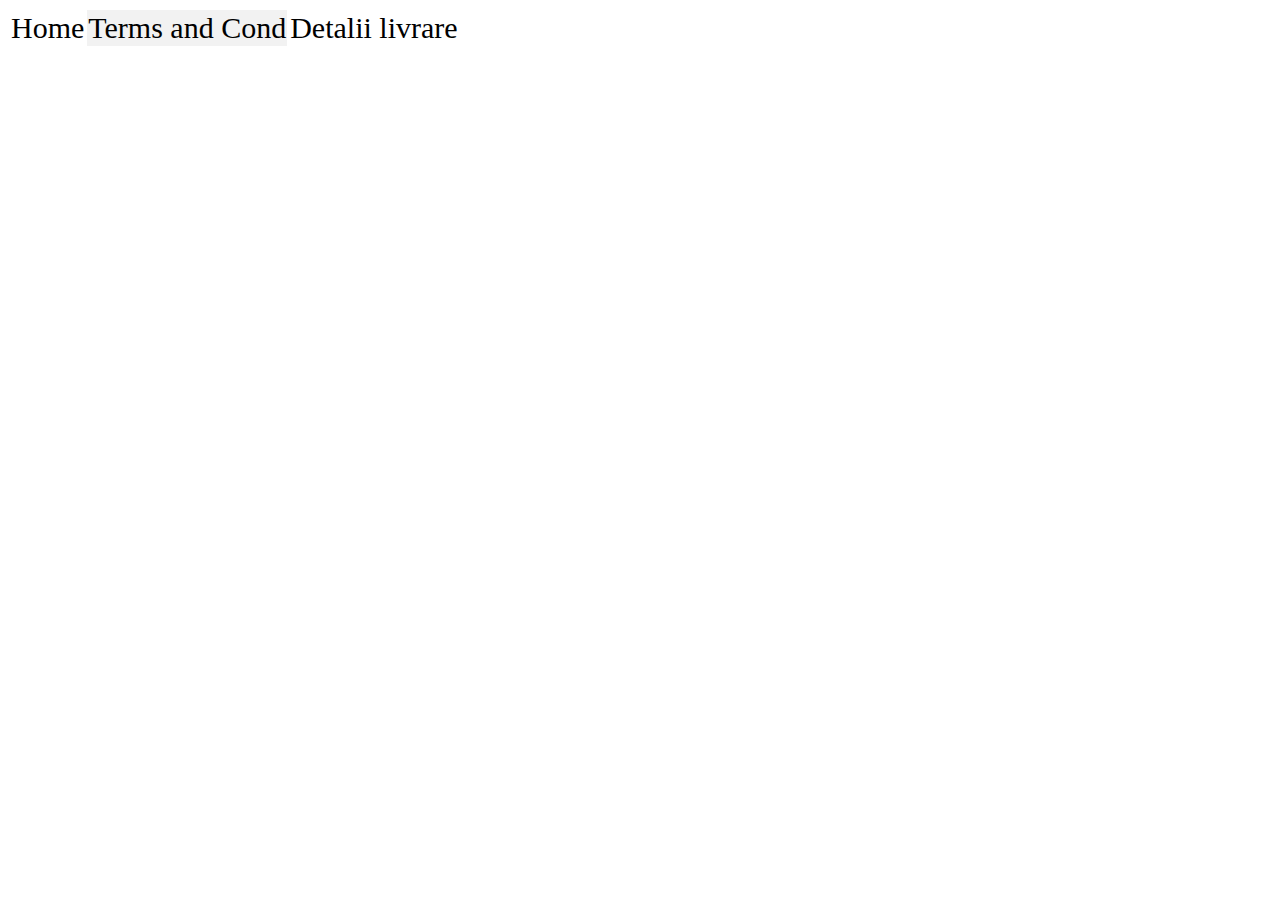
<file: lab2PW/index.html>
<!DOCTYPE HTML PUBLIC "-//W3C//DTD HTML 4.01 Transitional//EN" "http://www.w3.org/TR/html4/loose.dtd">
<html>
	<head>
		<meta http-equiv="Content-Type" content="text/html; charset=utf-8">
		<title>Laborator 2 - Tema PW</title>
		<link href="main.css" rel="stylesheet" type="text/css">
		
	</head>
	<body>
    <table class="colors">
        <tr>
        <td> <div id ="home_lista"> Home</div>
           <div id = "home_div" class="first">
               <label> Important List </label>&nbsp;
					<ol type="I">
				        <li>
						      Fields marked with * are required
                                    <ul type="square">
											<li>First inner list element 1</li>
											<li>First inner list element 2</li>
								    </ul>
				        </li>
				        <li>
										Fields not marked with * are not required
										<ol type="A">
											<li>Second inner list element 1</li>
											<li>Second inner list element 2</li>
											<li>Second inner list element 3</li>
											<li>Second inner list element 4</li>
										</ol>
									</li>
				    </ol>
            </div>
        </td>
        
        <td><div id ="arg2_lista"> Terms and Cond</div>
            <div id ="arg2_div" class="second"><strong>Prelucrarea datelor cu caracter personal : </strong>
							
						CN Poșta Română SA cu sediul în Bd. Dacia, nr.140, sectorul 2, cod poștal 020065, București, CUI 427410, cu nr.
						de înregistrare la Reg. Com. J/40/8636/1998 prelucrează datele dumneavoastră cu caracter personal,
						prin mijloace autorizate/manuale, destinate furnizării de bunuri și servicii poștale. 
						Sunteți obligat(ă) să furnizați datele, acestea fiind necesare
						prestării serviciilor furnizate de către CN Poșta Română SA.
						Refuzul dumneavostră determină neprelucrarea datelor dvs. cu caracter personal.
						Informațiile înregistrate sunt destinate utilizării de către operator și sunt 
						comunicate numai partenerilor contractuali al operatorului, poliției, serviciilor sociale de sănătate,
						societăților bancare, societăților de asigurare și reasigurare.
							
						</div>
        </td>
        <td><div id ="arg3_lista"> Detalii livrare</div>
            <div id = "arg3_div" class="third">
                <label> Detalii livrare </label><br>
            		Oraș:<input type="text" name="Oras" value="Cluj-Napoca" size="15" disabled > <br>				
						Strada: <input type="text" name="Strada" value="Buftea" size="30"disabled><br>
						Numărul:<input type="text" name="Numarul" value="11" size="5" disabled><br>
						Bloc(clădire):<input type="text" name="Bloc" value="-" size="5" disabled><br>
						Scara(intrare):<input type="text" name="Intrare" value="" size="5" disabled><br>
						Etaj:<input type="text" name="Etaj" value="3" size="5" disabled><br>
						Apartament:<input type="text" name="Apartament" value="309" size="7" disabled><br>
						Nr. de telefon:<input type="text" name="Nr de telefon" value="0711112312" size=10 disabled><br>
						CNP:<input type="text" name="CNP" value="1234567890123" size=13 maxlength="13" disabled><br>
						Persoană juridică: <input type="radio" name="Verificare" value="Da" checked disabled> Da
									<input type="radio" name="Verificare" value="Nu" disabled> Nu
            
            </div>
        </td>
            </tr>
    </table>
    </body>
</html>
</file>
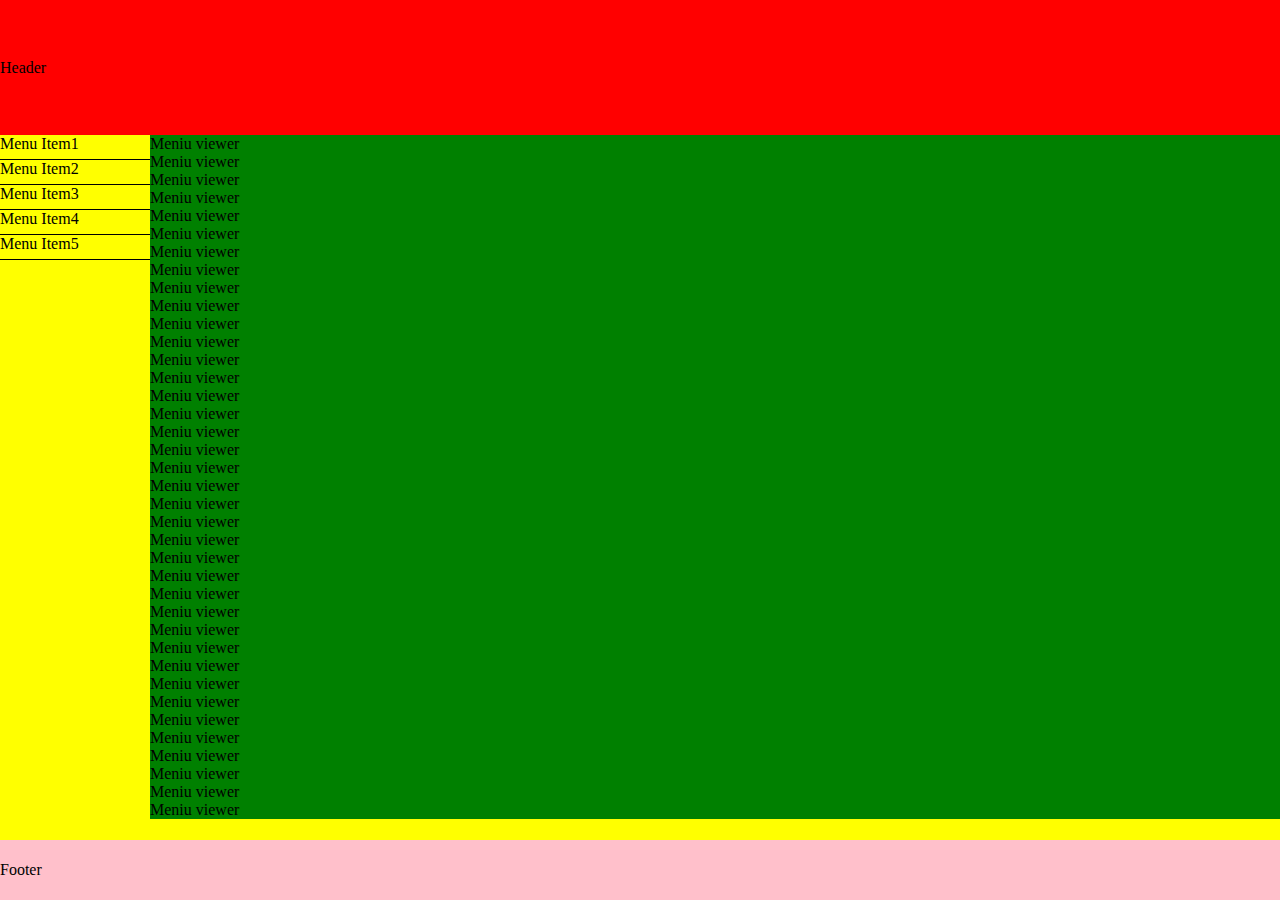
<file: lab2PW/lab2.html>
<html>
	<head>
		<link rel="stylesheet" type="text/css" href="css2.css"/>
		
	</head>
	
	<header>
		<span>
			Header
		</span>
	
	</header>
	<body>
		<div class="Menu">
			<ul>
				<li>Menu Item1</li>
				<li>Menu Item2</li>
				<li>Menu Item3</li>
				<li>Menu Item4</li>
				<li>Menu Item5</li>
			</ul>
		</div>
		<div class="Content">
			<p>
				Meniu viewer<br>Meniu viewer<br>Meniu viewer<br>Meniu viewer<br>Meniu viewer<br>Meniu viewer<br>Meniu viewer<br>Meniu viewer<br>Meniu viewer<br>Meniu viewer<br>Meniu viewer<br>Meniu viewer<br>Meniu viewer<br>Meniu viewer<br>Meniu viewer<br>Meniu viewer<br>Meniu viewer<br>Meniu viewer<br>Meniu viewer<br>Meniu viewer<br>Meniu viewer<br>Meniu viewer<br>Meniu viewer<br>Meniu viewer<br>Meniu viewer<br>Meniu viewer<br>Meniu viewer<br>Meniu viewer<br>Meniu viewer<br>Meniu viewer<br>Meniu viewer<br>Meniu viewer<br>Meniu viewer<br>Meniu viewer<br>Meniu viewer<br>Meniu viewer<br>Meniu viewer<br>Meniu viewer<br>Meniu viewer<br>Meniu viewer<br>
			</p>
		</div>
	</body>
	
	<footer>
	Footer
	</footer>
</html>
</file>
<file: lab2PW/main.css>
table{
    left:1%;
}


#home_div{
    display:none;
    position: absolute;
    top:30%;
        left: 1%;

    
}

.colors {
    font-size: 30px;
    
}

.first{
    background-color: aliceblue;
    text-align: justify;
    
}


.first ul{
    text-align: justify;
    font-size: 90%;
    font-style: oblique;
    color: red;
}


.first li{
    text-align: justify;
    font-size: 110%;
    font-style: italic;
}

.second{
    background-color: yellow;
    text-align: center;
    color: blue;
    font-size: 70%;
}

.third{
    align-content: center;
    text-align: center;
    color: grey;
}


td:nth-child(even) {background-color: #f2f2f2}

#arg2_div{
    display:none;
    position: absolute;
    top:30%;
    left: 1%;
}

#arg3_div{
    display:none;
    position: absolute;
    top:30%;
        left: 1%;

}


#home_lista:hover + #home_div{
    display: inline;
}

#arg2_lista:hover + #arg2_div{
    display: inline;
}


#arg3_lista:hover + #arg3_div{
    display: inline;
}
</file>
<file: lab2PW/css2.css>
body{
margin:0;
padding:0;
background-color:yellow;
}
.Menu ul li{
	box-sizing: border-box;
	display: block;
    height: 25px;
	border-bottom:1px solid black;
	background-color:yellow;
	
}
.Menu ul {
height:100%;
width:100%;
margin:0;
padding:0;
list-style-type: none;
background-color:yellow;

}
.Menu {
display:inline-block;
width:150px;
float:left;
top:100px;
height:70%;
}
.Content {
background-color:green;
height: 76%;
display:inline-block;
display:flex;
align-items:center;
    overflow-y: scroll; 
}


footer{
position:absolute;
bottom:0;
background-color:pink;
height:60px;
display:flex;
align-items:center;
width:100%;
}
header{
background-color:red;
height:15%;
display:flex;
align-items:center;

}
</file>
